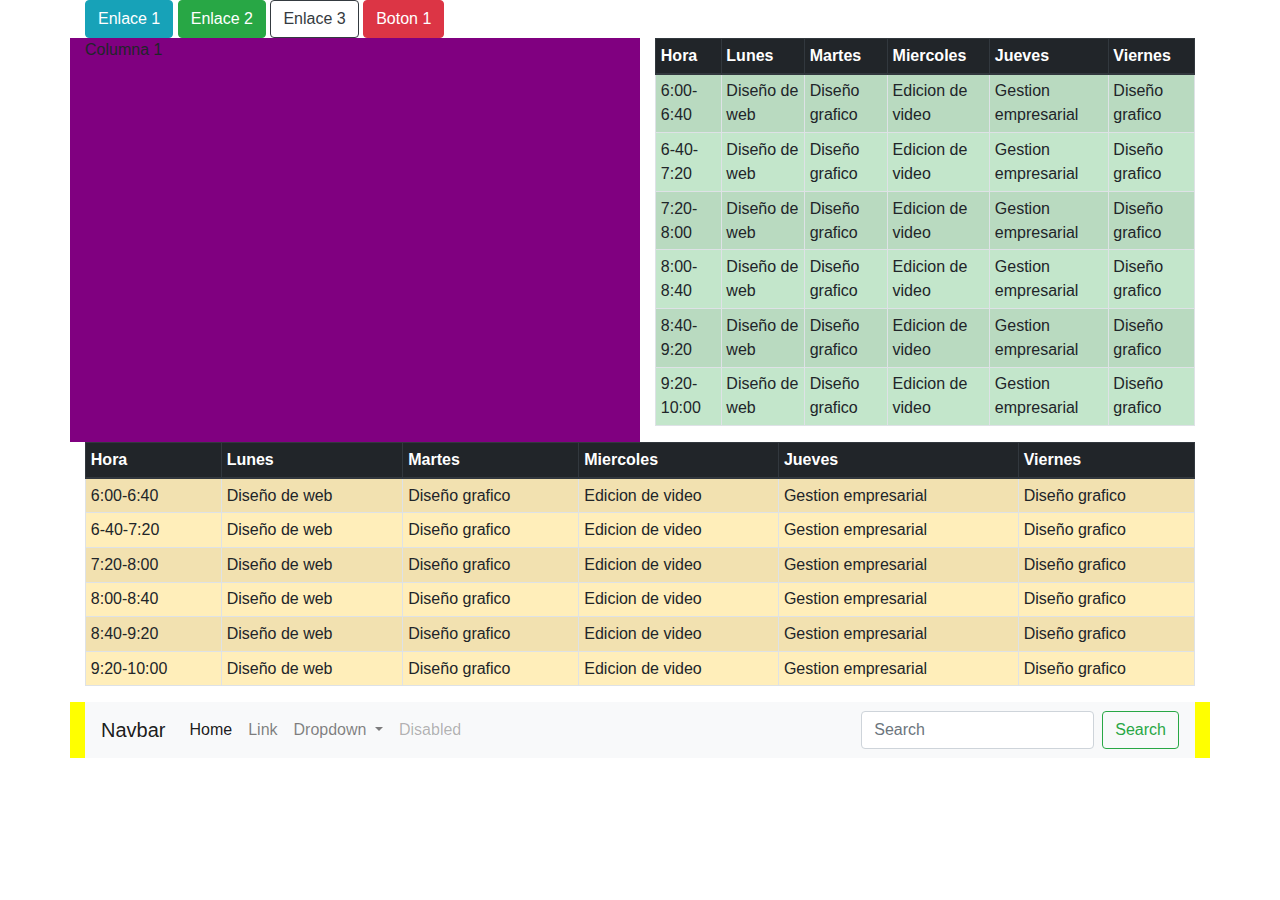
<file: index.html>
<!DOCTYPE html>
<html lang="es">
<head>
	<title>ProyectoconBootstrap</title>
	<meta charset="utf-8">
	<meta name="viewport" content="width=device-width, initial-scale=1, shrink-to-fit=no">
	<link rel="stylesheet" type="text/css" href="assets/css/bootstrap.min.css">
	<script type="text/javascript" src="assets/js/jquery-3.3.1.js"></script>
	<script type="text/javascript" src="assets/js/bootstrap.js"></script>
</head>
<body>
	<div class="container">
		<a href="javascript:alert('Enlace tipo boton 1');" class="btn btn-info">Enlace 1</a>
		<a href="javascript:alert('Enlace tipo boton 2');" class="btn btn-success">Enlace 2</a>
		<a href="javascript:alert('Enlace tipo boton 3');" class="btn btn-outline-dark">Enlace 3</a>
		<button class="btn btn-danger">Boton 1</button>
		<div class="row">
			<div class="col-sm" style="background: purple"> Columna 1</div>
			<div class="col-sm" style="background: white">
				<table class="table table-striped table-bordered table-sm table-hover table-success">
					<thead class="thead-dark">
						<tr>
							<th>Hora</th>
							<th>Lunes</th>
							<th>Martes</th>
							<th>Miercoles</th>
							<th>Jueves</th>
							<th>Viernes</th>
						</tr>								
					</thead>
					<tbody>
						<tr>
							<td>6:00-6:40</td>
							<td>Diseño de web</td>
							<td>Diseño grafico</td>
							<td>Edicion de video</td>
							<td>Gestion empresarial</td>
							<td>Diseño grafico</td>
						</tr>	
						<tr>
							<td>6-40-7:20</td>
							<td>Diseño de web</td>
							<td>Diseño grafico</td>
							<td>Edicion de video</td>
							<td>Gestion empresarial</td>
							<td>Diseño grafico</td>
						</tr>
						<tr>
							<td>7:20-8:00</td>
							<td>Diseño de web</td>
							<td>Diseño grafico</td>
							<td>Edicion de video</td>
							<td>Gestion empresarial</td>
							<td>Diseño grafico</td>
						</tr>	
						<tr>
							<td>8:00-8:40</td>
							<td>Diseño de web</td>
							<td>Diseño grafico</td>
							<td>Edicion de video</td>
							<td>Gestion empresarial</td>
							<td>Diseño grafico</td>
						</tr>	
						<tr>
							<td>8:40-9:20</td>
							<td>Diseño de web</td>
							<td>Diseño grafico</td>
							<td>Edicion de video</td>
							<td>Gestion empresarial</td>
							<td>Diseño grafico</td>
						</tr>
						<tr>
							<td>9:20-10:00</td>
							<td>Diseño de web</td>
							<td>Diseño grafico</td>
							<td>Edicion de video</td>
							<td>Gestion empresarial</td>
							<td>Diseño grafico</td>
						</tr>		
					</tbody>
				</table>
			</div>

		</div>
		<div class="row">
			<div class="col-sm" style="background: white">
				<table class="table table-bordered table-striped table-sm table-hover table-warning">
					<thead class="thead-dark">
						<tr>
							<th>Hora</th>
							<th>Lunes</th>
							<th>Martes</th>
							<th>Miercoles</th>
							<th>Jueves</th>
							<th>Viernes</th>
						</tr>								
					</thead>
					<tbody>
						<tr>
							<td>6:00-6:40</td>
							<td>Diseño de web</td>
							<td>Diseño grafico</td>
							<td>Edicion de video</td>
							<td>Gestion empresarial</td>
							<td>Diseño grafico</td>
						</tr>	
						<tr>
							<td>6-40-7:20</td>
							<td>Diseño de web</td>
							<td>Diseño grafico</td>
							<td>Edicion de video</td>
							<td>Gestion empresarial</td>
							<td>Diseño grafico</td>
						</tr>
						<tr>
							<td>7:20-8:00</td>
							<td>Diseño de web</td>
							<td>Diseño grafico</td>
							<td>Edicion de video</td>
							<td>Gestion empresarial</td>
							<td>Diseño grafico</td>
						</tr>	
						<tr>
							<td>8:00-8:40</td>
							<td>Diseño de web</td>
							<td>Diseño grafico</td>
							<td>Edicion de video</td>
							<td>Gestion empresarial</td>
							<td>Diseño grafico</td>
						</tr>	
						<tr>
							<td>8:40-9:20</td>
							<td>Diseño de web</td>
							<td>Diseño grafico</td>
							<td>Edicion de video</td>
							<td>Gestion empresarial</td>
							<td>Diseño grafico</td>
						</tr>
						<tr>
							<td>9:20-10:00</td>
							<td>Diseño de web</td>
							<td>Diseño grafico</td>
							<td>Edicion de video</td>
							<td>Gestion empresarial</td>
							<td>Diseño grafico</td>
						</tr>		
					</tbody>
				</table>
			</div>
		</div>
		<div class="row">
			<div class="col-sm" style="background: yellow">
				<nav class="navbar navbar-expand-lg navbar-light bg-light">
					<a class="navbar-brand" href="#">Navbar</a>
					<button class="navbar-toggler" type="button" data-toggle="collapse" data-target="#navbarSupportedContent" aria-controls="navbarSupportedContent" aria-expanded="false" aria-label="Toggle navigation">
						<span class="navbar-toggler-icon"></span>
					</button>

					<div class="collapse navbar-collapse" id="navbarSupportedContent">
						<ul class="navbar-nav mr-auto">
							<li class="nav-item active">
								<a class="nav-link" href="#">Home <span class="sr-only">(current)</span></a>
							</li>
							<li class="nav-item">
								<a class="nav-link" href="#">Link</a>
							</li>
							<li class="nav-item dropdown">
								<a class="nav-link dropdown-toggle" href="#" id="navbarDropdown" role="button" data-toggle="dropdown" aria-haspopup="true" aria-expanded="false">
									Dropdown
								</a>
								<div class="dropdown-menu" aria-labelledby="navbarDropdown">
									<a class="dropdown-item" href="#">Action</a>
									<a class="dropdown-item" href="#">Another action</a>
									<div class="dropdown-divider"></div>
									<a class="dropdown-item" href="#">Something else here</a>
								</div>
							</li>
							<li class="nav-item">
								<a class="nav-link disabled" href="#">Disabled</a>
							</li>
						</ul>
						<form class="form-inline my-2 my-lg-0">
							<input class="form-control mr-sm-2" type="search" placeholder="Search" aria-label="Search">
							<button class="btn btn-outline-success my-2 my-sm-0" type="submit">Search</button>
						</form>
					</div>
				</nav>
			</div>	
		</div>
	</div>
</body>
</html>
</file>
